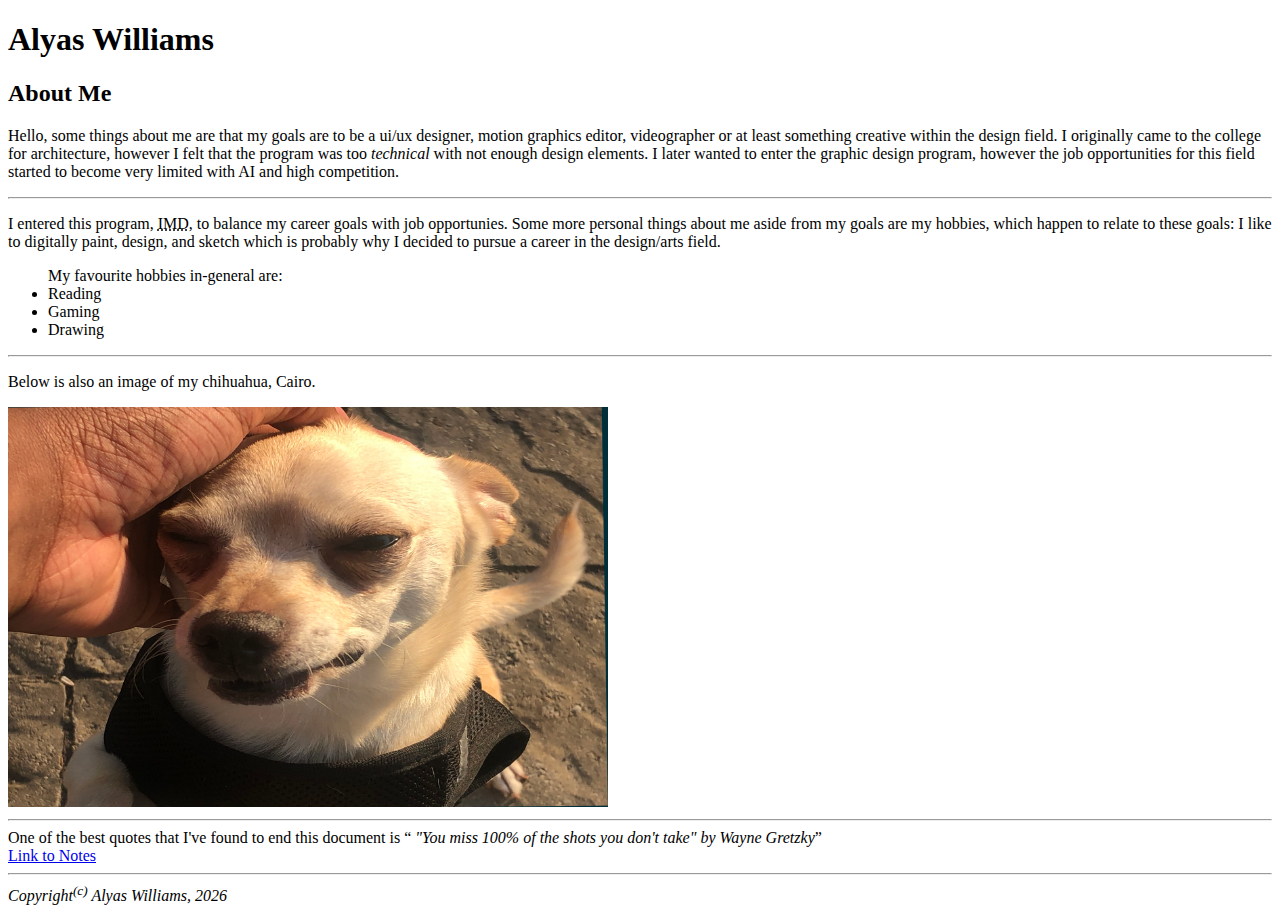
<file: projects/html-assignment/index.html>
<!DOCTYPE html>
<html lang="en">
<head>
    <meta charset="UTF-8">
    <meta name="viewport" content="width=device-width, initial-scale=1.0">
    <title>Will1096-html Assignment</title>
</head>
<body>
    <header>
        <h1>Alyas Williams</h1>
    </header>
    <article>
          <h2>About Me</h2>
            <p>
             Hello, some things about me are that my goals are to be a ui/ux designer, motion graphics editor, videographer or at least something creative within the design field. I originally came to the college for architecture, however I felt that the program was too <em>technical</em> with not enough design elements. I later wanted to enter the graphic design program, however the job opportunities for this field started to become very limited with AI and high competition. 
            </p>
            <hr>
            <p>
             I entered this program, <abbr title="Interactive Media Development">IMD,</abbr> to balance my career goals with job opportunies. Some more personal things about me aside from my goals are my hobbies, which happen to relate to these goals: I like to digitally paint, design, and sketch which is probably why I decided to pursue a career in the design/arts field. 
            </p>
            <ul>My favourite hobbies in-general are:
              <li>Reading</li>
              <li>Gaming</li>
              <li>Drawing</li>
            </ul>
            <hr>
          <p>Below is also an image of my chihuahua, Cairo.</p>
        <img src="images/cairopat.jpg" width= 600 height= 400 alt="image of chihuahua" />
        <hr>
        One of the best quotes that I've found to end this document is <q> <em>"You miss 100% of the shots you don't take" by Wayne Gretzky</em></q>
    </article>
    <a href="https://will1096A.github.io/projects/html-assignment/notes.html">Link to Notes</a>  
<hr>
<footer><em>Copyright<sup>(c)</sup> Alyas Williams, 2026</em></footer>
</html>
</file>
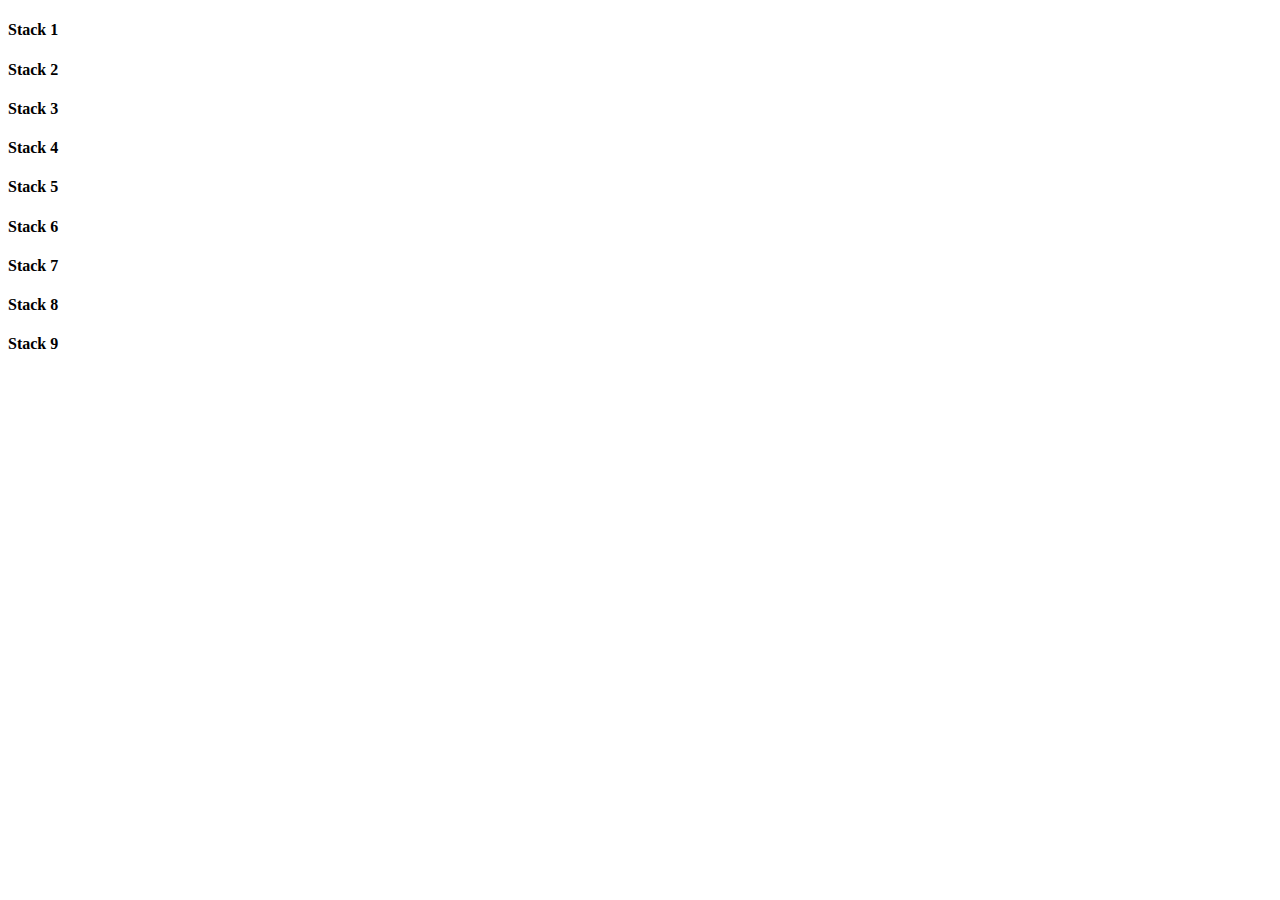
<file: weeks/test.pens/index.html>
<!DOCTYPE html>
<html lang="en">
<head>
    <meta charset="UTF-8">
    <meta name="viewport" content="width=device-width, initial-scale=1.0">
    <title>Document</title>
</head>
<body>
    <main class="container">
  <h4>Stack 1</h4>
  <div class="stack stack-1">
    <div class="block"></div>
    <div class="block"></div>
    <div class="block"></div>
  </div>
  
  <h4>Stack 2</h4>
  <div class="stack stack-2">
    <div class="block"></div>
    <div class="block"></div>
    <div class="block"></div>
  </div>
  
  <h4>Stack 3</h4>
  <div class="stack stack-3">
    <div class="block"></div>
    <div class="block"></div>
    <div class="block"></div>
    <div class="block"></div>
    <div class="block"></div>
    <div class="block"></div>
    <div class="block"></div>
    <div class="block"></div>
  </div>
  
  <h4>Stack 4</h4>
  <div class="stack stack-4">
    <div class="block"></div>
    <div class="block"></div>
    <div class="block"></div>
  </div>
  
  <h4>Stack 5</h4>
  <div class="stack stack-5">
    <div class="block"></div>
    <div class="block"></div>
    <div class="block"></div>
    <div class="block"></div>
    <div class="block"></div>
    <div class="block"></div>
    <div class="block"></div>
    <div class="block"></div>
  </div>
  
  <h4>Stack 6</h4>
  <div class="stack stack-6">
    <div class="block"></div>
    <div class="block"></div>
    <div class="block"></div>
  </div>
  
  <h4>Stack 7</h4>
  <div class="stack stack-7">
    <div class="block"></div>
    <div class="block"></div>
    <div class="block"></div>
  </div>
  
  <h4>Stack 8</h4>
  <div class="stack stack-8">
    <div class="block"></div>
    <div class="block"></div>
    <div class="block"></div>
    <div class="block"></div>
  </div>
  
  <h4>Stack 9</h4>
  <div class="stack stack-9">
    <div class="block"></div>
    <div class="block"></div>
    <div class="block"></div>
    <div class="block"></div>
    <div class="block"></div>
    <div class="block"></div>
  </div>
</main>
</body>
</html>
</file>
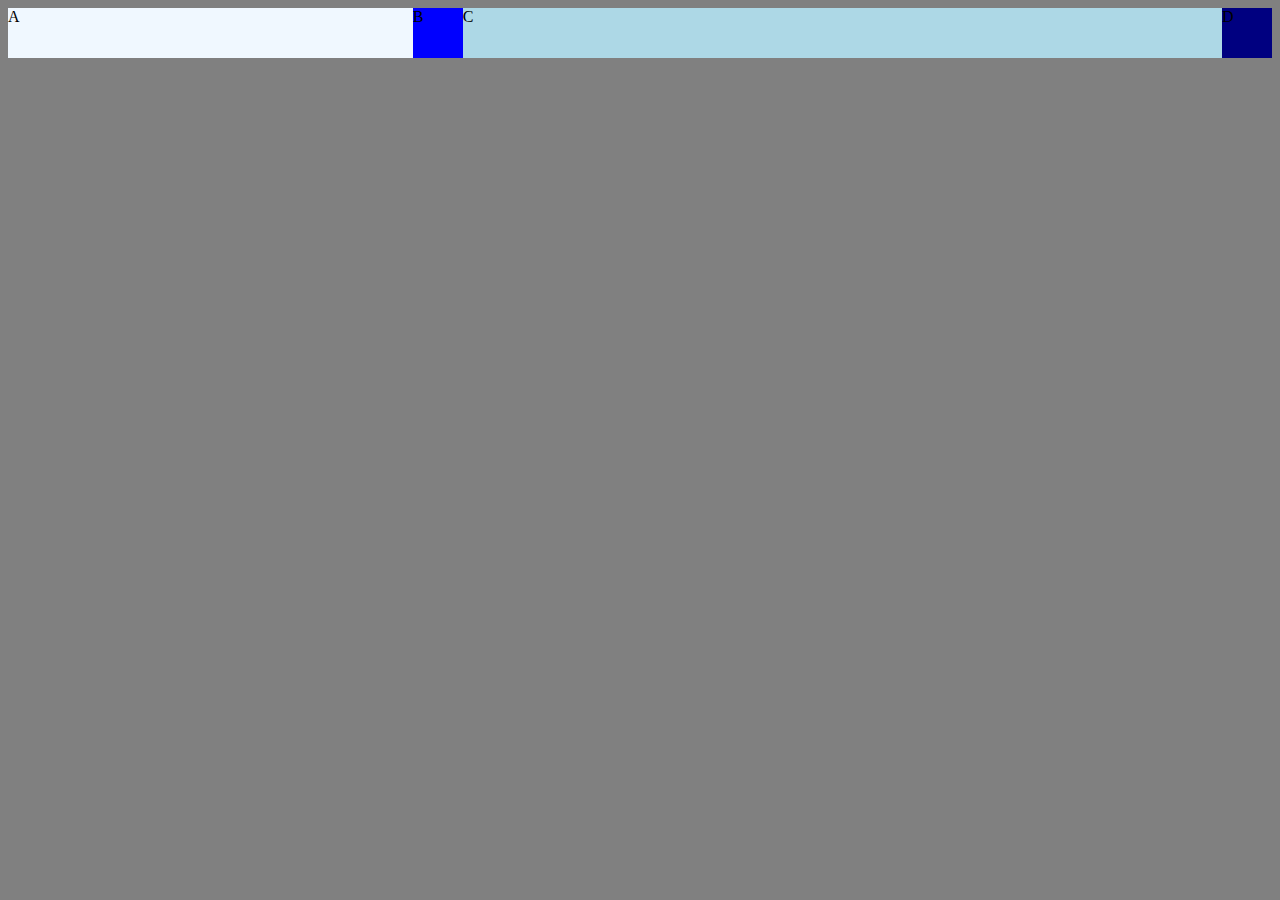
<file: weeks/week.10/index.html>
<!DOCTYPE html>
<html lang="en">
<head>
    <meta charset="UTF-8">
    <meta name="viewport" content="width=device-width, initial-scale=1.0">
    <title>Week 10</title>
    <link href="css/main.css" rel="stylesheet">
</head>
<body>
    <div class="wrapper">
        <div class="parent">
            <div class="flex">
                <div class="box">A</div>
                <div class="box">B</div>
                <div class="box">C</div>
                <div class="box">D</div>
            </div>
        </div>
    </div>
</body>
</html>
</file>
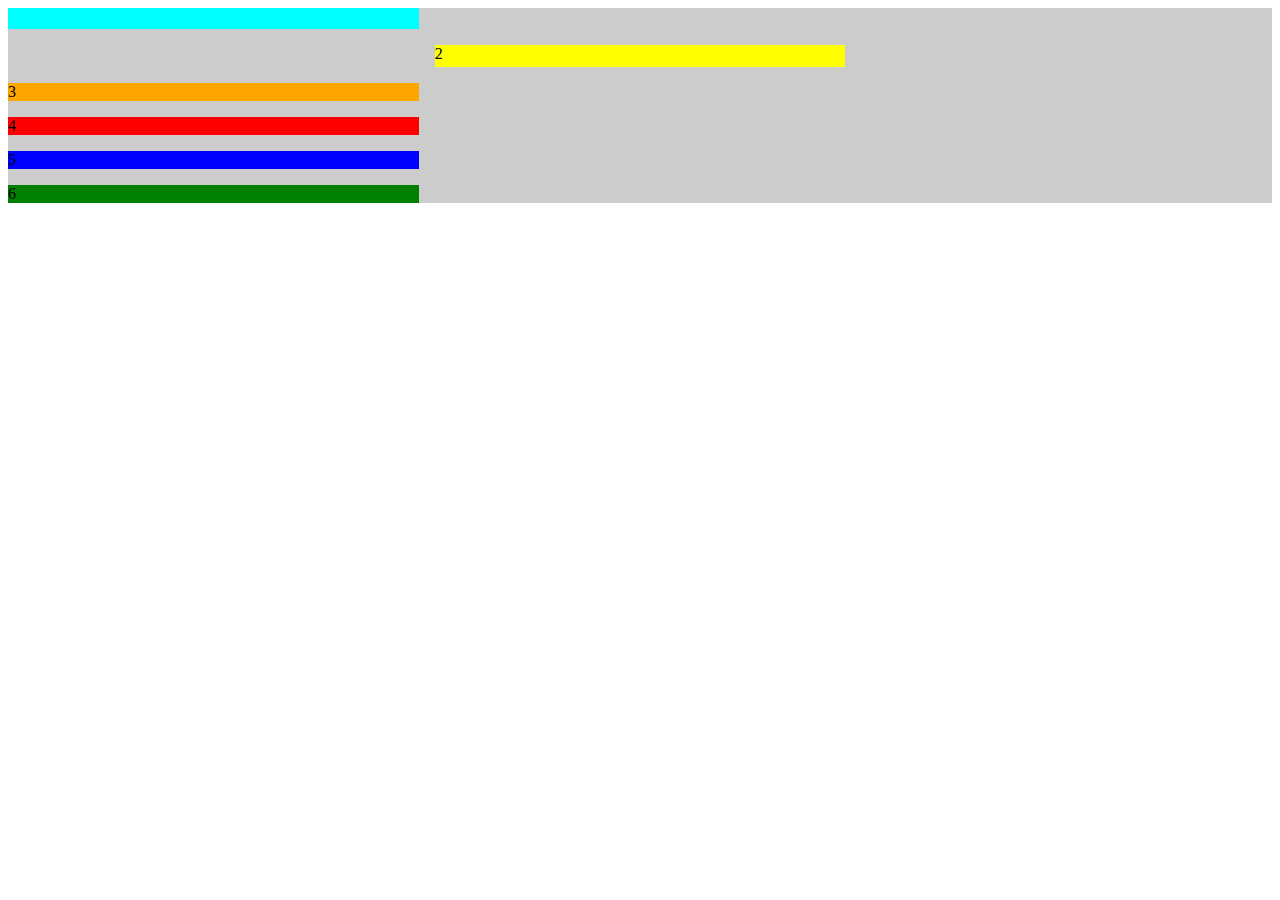
<file: weeks/week.11/index.html>
<!DOCTYPE html>
<html lang="en">
<head>
    <meta charset="UTF-8">
    <meta name="viewport" content="width=device-width, initial-scale=1.0">
    <title>Week 11 Demo</title>
    <link href="css/main.css" rel="stylesheet">
</head>
<body>
    <div class="grid">
        <!-- <div class="child">1</div> -->
        <div class="child"> 
            <h1> </h1>
        </div>
        <div class="child">2</div>
        <div class="child">3</div>
        <div class="child">4</div>
        <div class="child">5</div>
        <div class="child">6</div>
    </div>
</body>
</html>
</file>
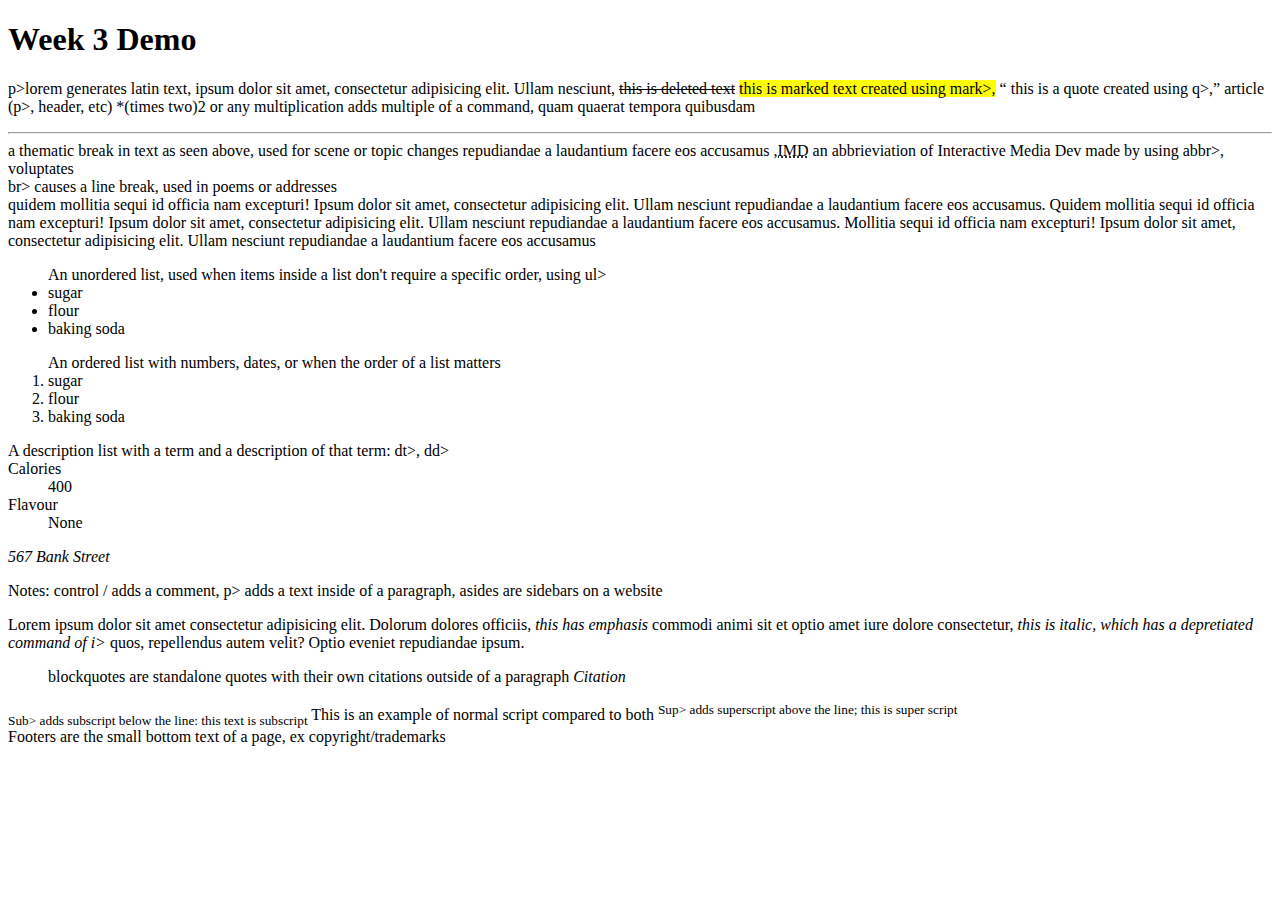
<file: weeks/week.3/index.html>
<!DOCTYPE html>
<html lang="en">
<head>
    <meta charset="UTF-8">
    <meta name="viewport" content="width=device-width, initial-scale=1.0">
    <title>Week 3 Demo</title>
</head>

</body>
    <!-- this is an html comment -->
    <header>
        <h1>Week 3 Demo</h1>
    </header>
    <div>  
    </div>   
    <main> 
        <p> p>lorem generates latin text, ipsum dolor sit amet, consectetur adipisicing elit. Ullam nesciunt, <del datetime="1998">this is deleted text</del> <mark>this is marked text created using mark>,</mark> <q> this is a quote created using q>,</q> article (p>, header, etc) *(times two)2 or any multiplication adds multiple of a command, quam quaerat tempora quibusdam <hr> a thematic break in text as seen above, used for scene or topic changes</hr> repudiandae a laudantium facere eos accusamus <abbr title="Interactive Media Development">,IMD</abbr> an abbrieviation of Interactive Media Dev made by using abbr>, voluptates <br> br> causes a line break, used in poems or addresses</br> quidem mollitia sequi id officia nam excepturi! Ipsum dolor sit amet, consectetur adipisicing elit. Ullam nesciunt repudiandae a laudantium facere eos accusamus. Quidem mollitia sequi id officia nam excepturi! Ipsum dolor sit amet, consectetur adipisicing elit. Ullam nesciunt repudiandae a laudantium facere eos accusamus.
        Mollitia sequi id officia nam excepturi! Ipsum dolor sit amet, consectetur adipisicing elit. Ullam nesciunt repudiandae a laudantium facere eos accusamus
        </p>
        <ul>An unordered list, used when items inside a list don't require a specific order, using ul>
            <li>sugar</li>
            <li>flour</li>
            <li>baking soda</li>
        </ul>
        <ol>An ordered list with numbers, dates, or when the order of a list matters
            <li>sugar</li>
            <li>flour</li>
            <li>baking soda</li>
        </ol>
        <dl> A description list with a term and a description of that term: dt>, dd>
            <dt>Calories</dt>
            <dd>400</dd>

            <dt>Flavour</dt>
            <dd>None</dd>
        </dl>
        <address>567 Bank Street</address>
        <aside>
            <p> Notes: control / adds a comment, p> adds a text inside of a paragraph, asides are sidebars on a website</p>
            <p>Lorem ipsum dolor sit amet consectetur adipisicing elit. Dolorum dolores officiis, <em> this has emphasis</em> commodi animi sit et optio amet iure dolore consectetur, <i>this is italic, which has a depretiated command of i></i> quos, repellendus autem velit? Optio eveniet repudiandae ipsum.</p>
            <blockquote>
                blockquotes are standalone quotes with their own citations outside of a paragraph <cite>Citation</cite>
            </blockquote>
        </aside>
        <section>
            <sub>Sub> adds subscript below the line: this text is subscript</sub>
            This is an example of normal script compared to both
            <sup>Sup> adds superscript above the line; this is super script</sup>
            <article></article>
            <article></article>
        </section>
        <footer>
            Footers are the small bottom text of a page, ex copyright/trademarks
        </footer>
    </main>
</body>
</html>
</file>
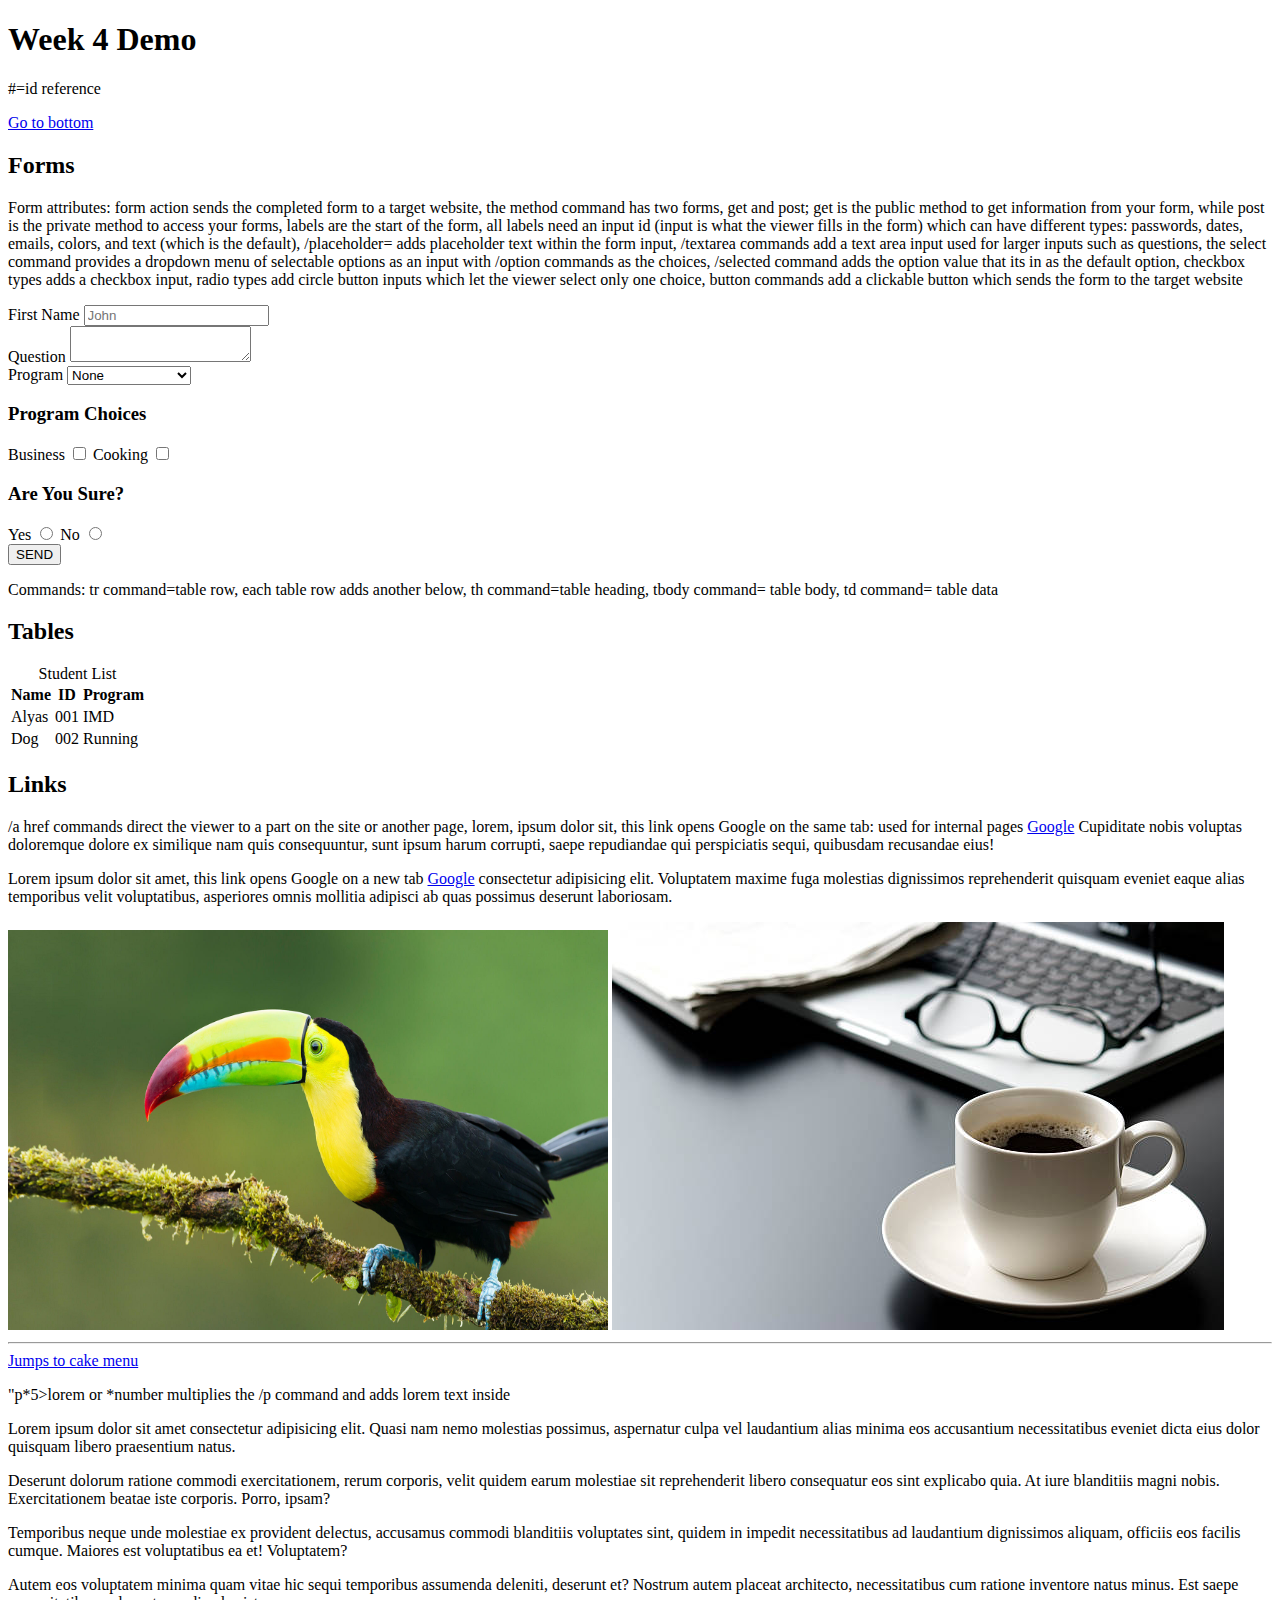
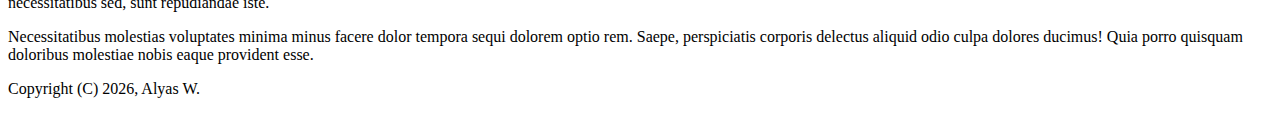
<file: weeks/week.4/index.html>
<!DOCTYPE html>
<html lang="en">
<head>
    <meta charset="UTF-8">
    <meta name="viewport" content="width=device-width, initial-scale=1.0">
    <title>Week 4 Demo</title>
</head>
<body>
    <header>
        <h1>Week 4 Demo</h1>
        <p>#=id reference</p>
        <a href="#copyright">Go to bottom</a>
    </header>
    <main>
        <section>
            <h2>Forms</h2>
            <p>Form attributes: form action sends the completed form to a target website, the method command has two forms, get and post; get is the public method to get information from your form, while post is the private method to access your forms, labels are the start of the form, all labels need an input id (input is what the viewer fills in the form) which can have different types: passwords, dates, emails, colors, and text (which is the default), /placeholder= adds placeholder text within the form input, /textarea commands add a text area input used for larger inputs such as questions, the select command provides a dropdown menu of selectable options as an input with /option commands as the choices, /selected command adds the option value that its in as the default option, checkbox types adds a checkbox input, radio types add circle button inputs which let the viewer select only one choice, button commands add a clickable button which sends the form to the target website</p>
            <form action="test.html" method="get">
                <div>
                    <label for="Fname">First Name</label>
                    <input id="Fname" type="text" name="firstname" placeholder="John">
                </div>
                <div>
                    <label for="comment">Question</label>
                    <textarea id="comment" name="msg"></textarea>
                </div>
                <div>
                    <label for="program">Program</label>
                    <select id="program" name="program">
                        <option value="gd">Graphic Design</option>
                        <option value="imd">Interactive Media</option>
                        <option value="none" selected>None</option>
                    </select>
                </div>
                <div>
                    <h3>Program Choices</h3>
                    <label for="bus">Business</label>
                    <input type="checkbox" id="bus" name="business">
                    <label for="cook">Cooking</label>
                    <input type="checkbox" id="cook" name="cooking">
                </div>
                <div>
                    <h3>Are You Sure?</h3>
                    <label for="yes">Yes</label>
                    <input type="radio" id="yes" name="yesorno" value="yes">

                    <label for="no">No</label>
                    <input type="radio" id="no" name="yesorno" value="no">            
                </div>
                <div>
                    <button type="submit">SEND</button>
                </div>
            </form>
        </section>
        <section>
             <p>Commands: tr command=table row, each table row adds another below, th command=table heading, tbody command= table body, td command= table data</p>
            <h2>Tables</h2>
            <table>
                <caption>Student List</caption>
                <thead>
                    <tr>
                        <th>Name</th>
                        <th>ID</th>
                        <th>Program</th>
                    </tr>
                </thead>
                <tbody>
                    <tr>
                        <td>Alyas</td>
                        <td>001</td>
                        <td>IMD</td>
                    </tr>
                    <tr>
                        <td>Dog</td>
                        <td>002</td>
                        <td>Running</td>
                    </tr>
                </tbody>
            </table>
        </section>
        <section>
            <h2>Links</h2>
            <p>/a href commands direct the viewer to a part on the site or another page, lorem, ipsum dolor sit, this link opens Google on the same tab: used for internal pages <a href="https://google.com"amet consectetur adipisicing elit.>Google</a> Cupiditate nobis voluptas doloremque dolore ex similique nam quis consequuntur, sunt ipsum harum corrupti, saepe repudiandae qui perspiciatis sequi, quibusdam recusandae eius!</p>
            <p>Lorem ipsum dolor sit amet, this link opens Google on a new tab <a href="https://google.com" target="_blank">Google</a> consectetur adipisicing elit. Voluptatem maxime fuga molestias dignissimos reprehenderit quisquam eveniet eaque alias temporibus velit voluptatibus, asperiores omnis mollitia adipisci ab quas possimus deserunt laboriosam.</p>
        </section>
    <img src="images/bird.jpg" height=400 width=600 alt="images of a bird" />
    <img title="Coffee Cup on a Desk" src="images/coffee.jpg" />
    <hr>
    <a href="#cakes">Jumps to cake menu</a>
    </main>
    <footer id="copyright">
        <p>"p*5>lorem or *number multiplies the /p command and adds lorem text inside</p>
        <p>Lorem ipsum dolor sit amet consectetur adipisicing elit. Quasi nam nemo molestias possimus, aspernatur culpa vel laudantium alias minima eos accusantium necessitatibus eveniet dicta eius dolor quisquam libero praesentium natus.</p>
        <p>Deserunt dolorum ratione commodi exercitationem, rerum corporis, velit quidem earum molestiae sit reprehenderit libero consequatur eos sint explicabo quia. At iure blanditiis magni nobis. Exercitationem beatae iste corporis. Porro, ipsam?</p>
        <p>Temporibus neque unde molestiae ex provident delectus, accusamus commodi blanditiis voluptates sint, quidem in impedit necessitatibus ad laudantium dignissimos aliquam, officiis eos facilis cumque. Maiores est voluptatibus ea et! Voluptatem?</p>
        <p>Autem eos voluptatem minima quam vitae hic sequi temporibus assumenda deleniti, deserunt et? Nostrum autem placeat architecto, necessitatibus cum ratione inventore natus minus. Est saepe necessitatibus sed, sunt repudiandae iste.</p>
        <p>Necessitatibus molestias voluptates minima minus facere dolor tempora sequi dolorem optio rem. Saepe, perspiciatis corporis delectus aliquid odio culpa dolores ducimus! Quia porro quisquam doloribus molestiae nobis eaque provident esse.</p>
        <p>Copyright (C) 2026, Alyas W.</p>
    </footer>
</body>
</html>
</file>
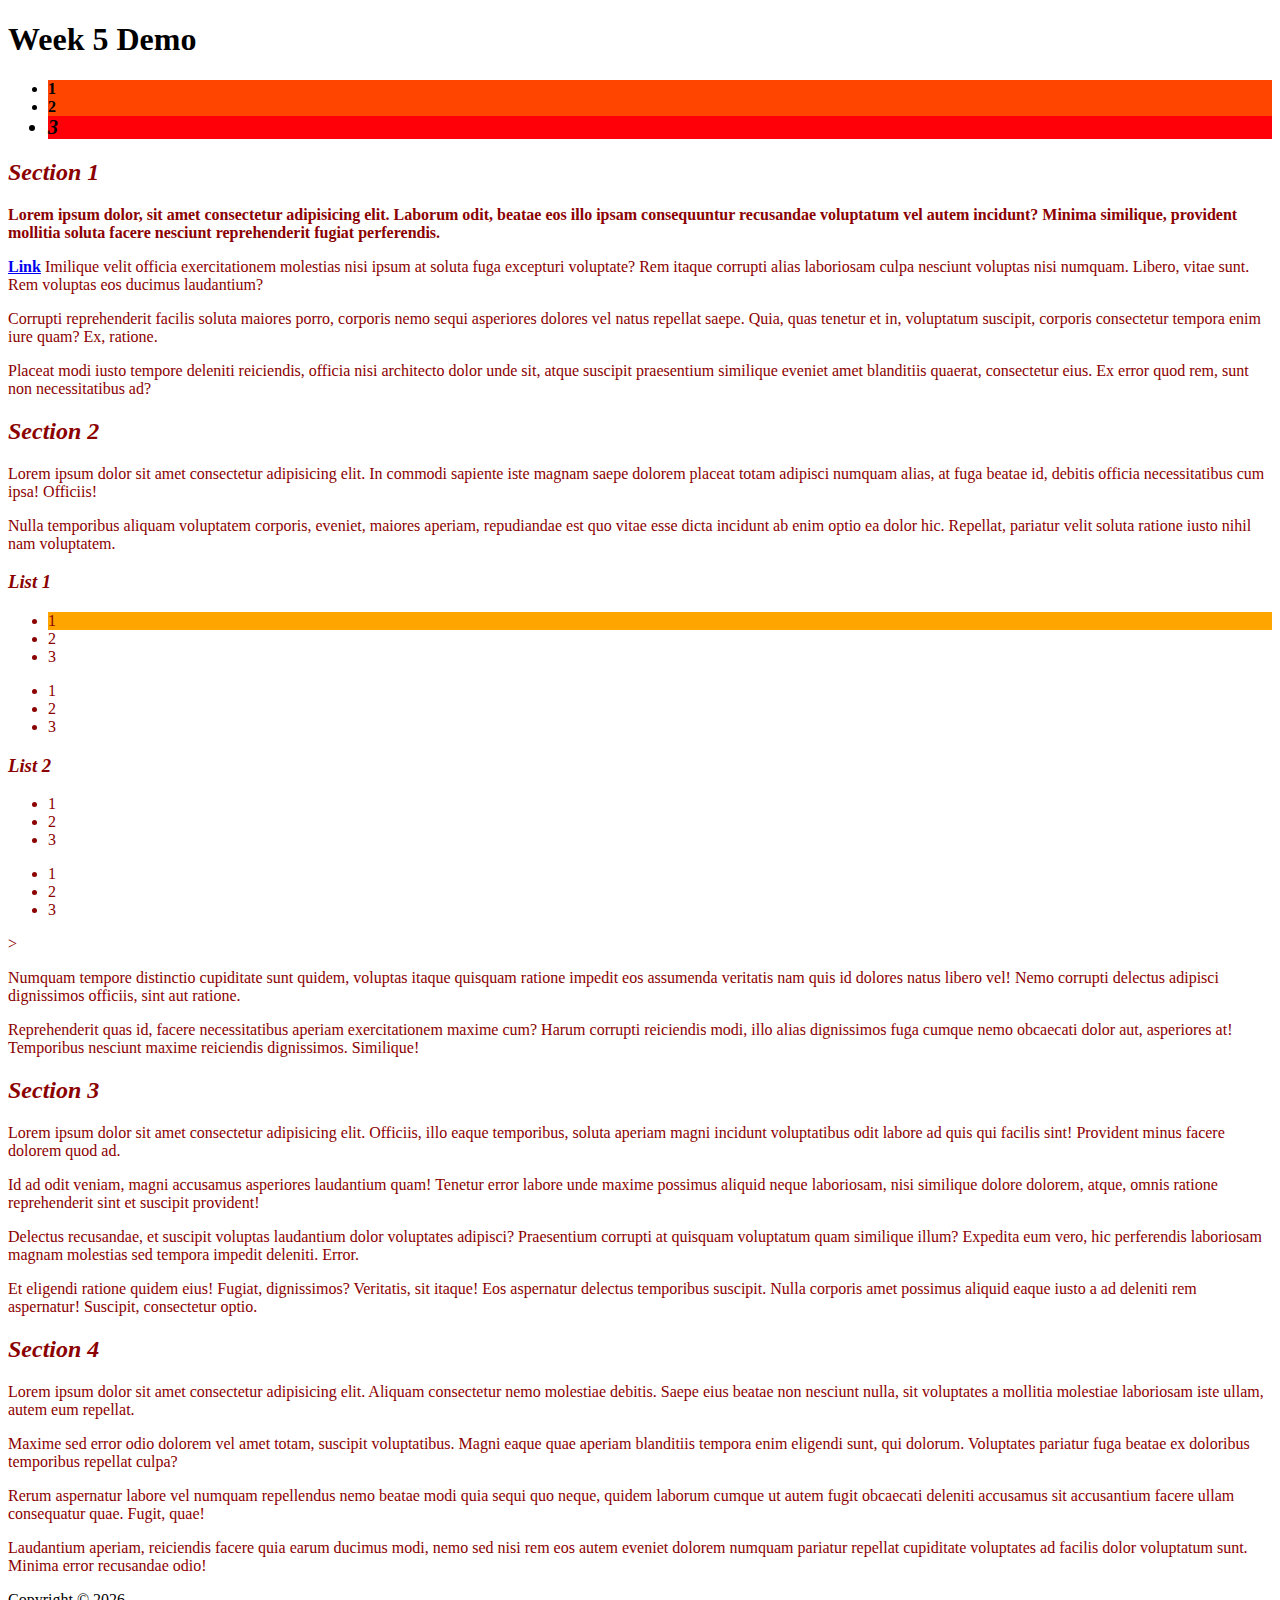
<file: weeks/week.5/index.html>
<!DOCTYPE html>
<html lang="en">
<head>
    <meta charset="UTF-8">
    <meta name="viewport" content="width=device-width, initial-scale=1.0">
    <title>Week 5</title>
    <link href="css/main.css" rel="stylesheet">
</head>
<body>
    <!-- html comment -->
    <header>
        <h1>Week 5 Demo</h1>
        <nav>
            <ul class="strong">
                <li>1</li>
                <li>2</li>
                <li>3</li>
            </ul>
        </nav>
    </header>
    <main>
        <section>
            <h2>Section 1</h2>
            <p class="strong">Lorem ipsum dolor, sit amet consectetur adipisicing elit. Laborum odit, beatae eos illo ipsam consequuntur recusandae voluptatum vel autem incidunt? Minima similique, provident mollitia soluta facere nesciunt reprehenderit fugiat perferendis.</p>
            <p><a href="#">Link</a> Imilique velit officia exercitationem molestias nisi ipsum at soluta fuga excepturi voluptate? Rem itaque corrupti alias laboriosam culpa nesciunt voluptas nisi numquam. Libero, vitae sunt. Rem voluptas eos ducimus laudantium?</p>
            <p>Corrupti reprehenderit facilis soluta maiores porro, corporis nemo sequi asperiores dolores vel natus repellat saepe. Quia, quas tenetur et in, voluptatum suscipit, corporis consectetur tempora enim iure quam? Ex, ratione.</p>
            <p>Placeat modi iusto tempore deleniti reiciendis, officia nisi architecto dolor unde sit, atque suscipit praesentium similique eveniet amet blanditiis quaerat, consectetur eius. Ex error quod rem, sunt non necessitatibus ad?</p>
        </section>
        <section>
            <h2>Section 2</h2>
            <p>Lorem ipsum dolor sit amet consectetur adipisicing elit. In commodi sapiente iste magnam saepe dolorem placeat totam adipisci numquam alias, at fuga beatae id, debitis officia necessitatibus cum ipsa! Officiis!</p>
            <p>Nulla temporibus aliquam voluptatem corporis, eveniet, maiores aperiam, repudiandae est quo vitae esse dicta incidunt ab enim optio ea dolor hic. Repellat, pariatur velit soluta ratione iusto nihil nam voluptatem.</p>
            <article>
                <h3>List 1</h3>
                <ul>
                    <li id="orange">1</li>
                    <li>2</li>
                    <li>3</li>
                </ul>
                <ul>
                    <li>1</li>
                    <li>2</li>
                    <li>3</li>
                </ul>
            </article>
            <article>
                <h3>List 2</h3>
                <ul>
                    <li>1</li>
                    <li>2</li>
                    <li>3</li>
                </ul>
                <ul>
                    <li>1</li>
                    <li>2</li>
                    <li>3</li>
                </ul>
            </article>>
            <p>Numquam tempore distinctio cupiditate sunt quidem, voluptas itaque quisquam ratione impedit eos assumenda veritatis nam quis id dolores natus libero vel! Nemo corrupti delectus adipisci dignissimos officiis, sint aut ratione.</p>
            <p>Reprehenderit quas id, facere necessitatibus aperiam exercitationem maxime cum? Harum corrupti reiciendis modi, illo alias dignissimos fuga cumque nemo obcaecati dolor aut, asperiores at! Temporibus nesciunt maxime reiciendis dignissimos. Similique!</p>
        </section>
        <section>
            <h2>Section 3</h2>
            <p>Lorem ipsum dolor sit amet consectetur adipisicing elit. Officiis, illo eaque temporibus, soluta aperiam magni incidunt voluptatibus odit labore ad quis qui facilis sint! Provident minus facere dolorem quod ad.</p>
            <p>Id ad odit veniam, magni accusamus asperiores laudantium quam! Tenetur error labore unde maxime possimus aliquid neque laboriosam, nisi similique dolore dolorem, atque, omnis ratione reprehenderit sint et suscipit provident!</p>
            <p>Delectus recusandae, et suscipit voluptas laudantium dolor voluptates adipisci? Praesentium corrupti at quisquam voluptatum quam similique illum? Expedita eum vero, hic perferendis laboriosam magnam molestias sed tempora impedit deleniti. Error.</p>
            <p>Et eligendi ratione quidem eius! Fugiat, dignissimos? Veritatis, sit itaque! Eos aspernatur delectus temporibus suscipit. Nulla corporis amet possimus aliquid eaque iusto a ad deleniti rem aspernatur! Suscipit, consectetur optio.</p>
        </section>
        <section>
            <h2>Section 4</h2>
            <p>Lorem ipsum dolor sit amet consectetur adipisicing elit. Aliquam consectetur nemo molestiae debitis. Saepe eius beatae non nesciunt nulla, sit voluptates a mollitia molestiae laboriosam iste ullam, autem eum repellat.</p>
            <p>Maxime sed error odio dolorem vel amet totam, suscipit voluptatibus. Magni eaque quae aperiam blanditiis tempora enim eligendi sunt, qui dolorum. Voluptates pariatur fuga beatae ex doloribus temporibus repellat culpa?</p>
            <p>Rerum aspernatur labore vel numquam repellendus nemo beatae modi quia sequi quo neque, quidem laborum cumque ut autem fugit obcaecati deleniti accusamus sit accusantium facere ullam consequatur quae. Fugit, quae!</p>
            <p>Laudantium aperiam, reiciendis facere quia earum ducimus modi, nemo sed nisi rem eos autem eveniet dolorem numquam pariatur repellat cupiditate voluptates ad facilis dolor voluptatum sunt. Minima error recusandae odio!</p>
        </section>
    </main>
    <footer>
        <p>Copyright &copy; 2026</p>
    </footer>
</body>
</html>
</file>
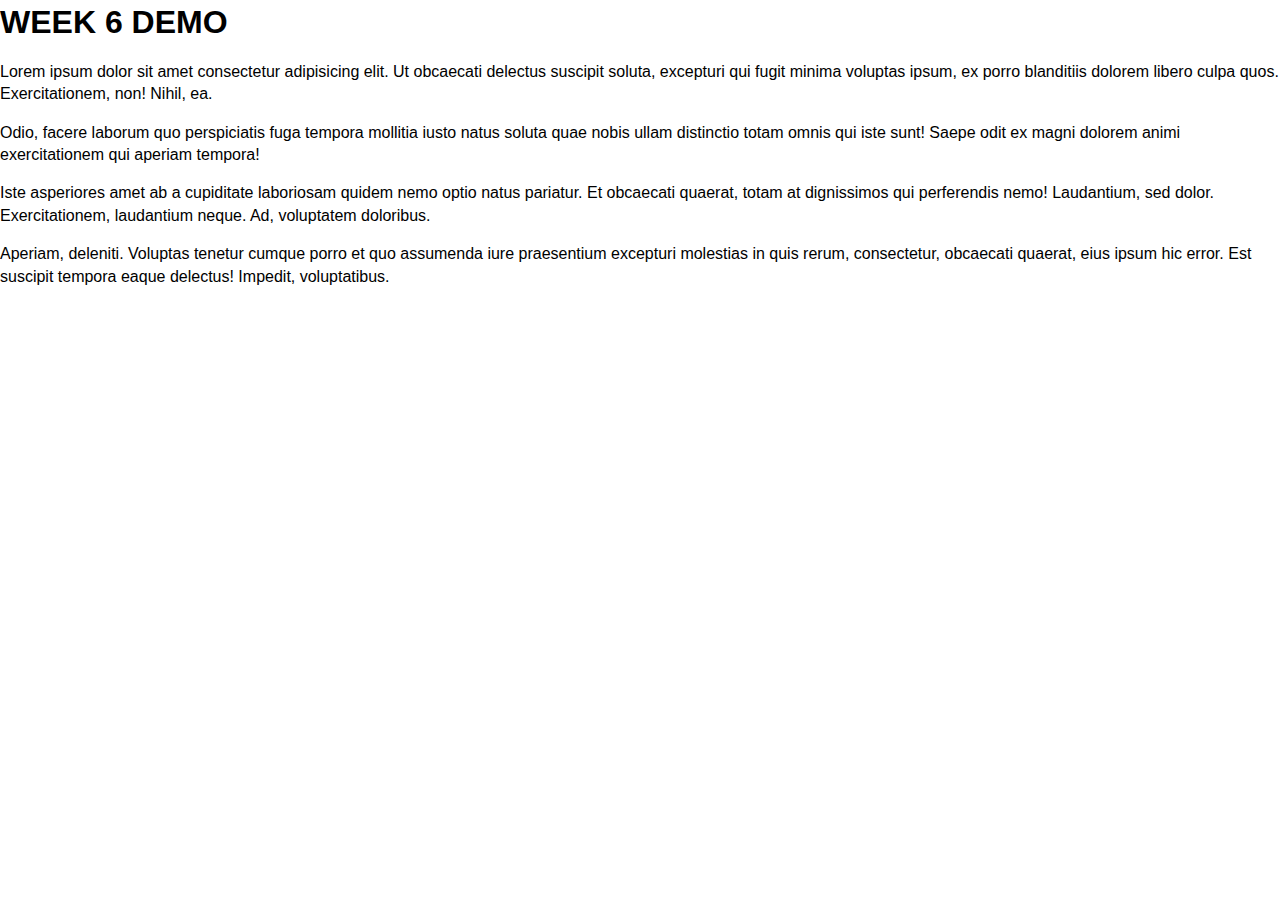
<file: weeks/week.6/index.html>
<!DOCTYPE html>
<html lang="en">
<head>
    <meta charset="UTF-8">
    <meta name="viewport" content="width=device-width, initial-scale=1.0">
    <title>Week 6</title>
    <!-- always put css/reset before main stylesheet -->
    <link href="css/reset.css" rel="stylesheet">
    <link href="css/main.css" rel="stylesheet">
</head>
<body>
    <header>
        <h1>Week 6 Demo</h1>
    </header>
    <main>
        <p>Lorem ipsum dolor sit amet consectetur adipisicing elit. Ut obcaecati delectus suscipit soluta, excepturi qui fugit minima voluptas ipsum, ex porro blanditiis dolorem libero culpa quos. Exercitationem, non! Nihil, ea.</p>
        <p>Odio, facere laborum quo perspiciatis fuga tempora mollitia iusto natus soluta quae nobis ullam distinctio totam omnis qui iste sunt! Saepe odit ex magni dolorem animi exercitationem qui aperiam tempora!</p>
        <p>Iste asperiores amet ab a cupiditate laboriosam quidem nemo optio natus pariatur. Et obcaecati quaerat, totam at dignissimos qui perferendis nemo! Laudantium, sed dolor. Exercitationem, laudantium neque. Ad, voluptatem doloribus.</p>
        <p>Aperiam, deleniti. Voluptas tenetur cumque porro et quo assumenda iure praesentium excepturi molestias in quis rerum, consectetur, obcaecati quaerat, eius ipsum hic error. Est suscipit tempora eaque delectus! Impedit, voluptatibus.</p>
    </main>
</body>
</html>
</file>
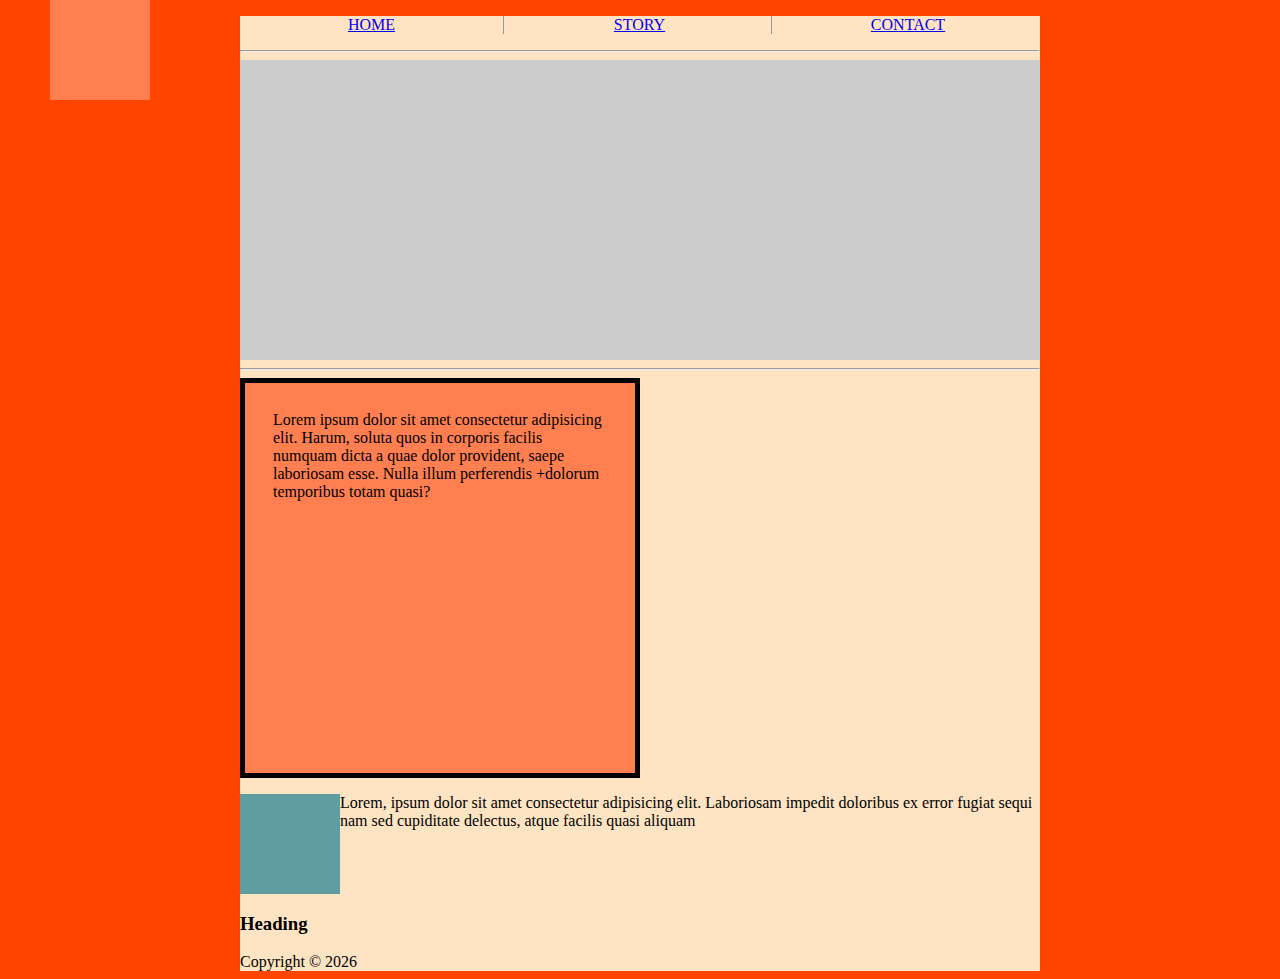
<file: weeks/week.7/index.html>
<!DOCTYPE html>
<html lang="en">
<head>
    <meta charset="UTF-8">
    <meta name="viewport" content="width=device-width, initial-scale=1.0">
    <title>Week 7</title>
    <link href="css/main.css" rel="stylesheet">
</head>
<body>
    <div class="wrapper">
        <nav>
            <ul> 
                <li><a href="#">Home</a></li>
                <li><a href="#">Story</a></li>
                <li><a href="#">Contact</a></li>
            </ul>
                <hr>

        <div class="stage">
            <div class="prop"></div>
        </div>

        <hr>

                <div class="box"> 
        Lorem ipsum dolor sit amet consectetur adipisicing elit. Harum, soluta quos in corporis facilis numquam dicta a quae dolor provident, saepe laboriosam esse. Nulla illum perferendis +dolorum temporibus totam quasi?
        </div>
            <section class="clearfix">
                <div class="img"></div>
                 <p>Lorem, ipsum dolor sit amet consectetur adipisicing elit. Laboriosam impedit doloribus ex error fugiat sequi nam sed cupiditate delectus, atque facilis quasi aliquam 
            </section>
            <h3>Heading</h3>
            <footer> Copyright &copy; 2026 </footer>
        </nav>
     </div>
</body>
</html>
</file>
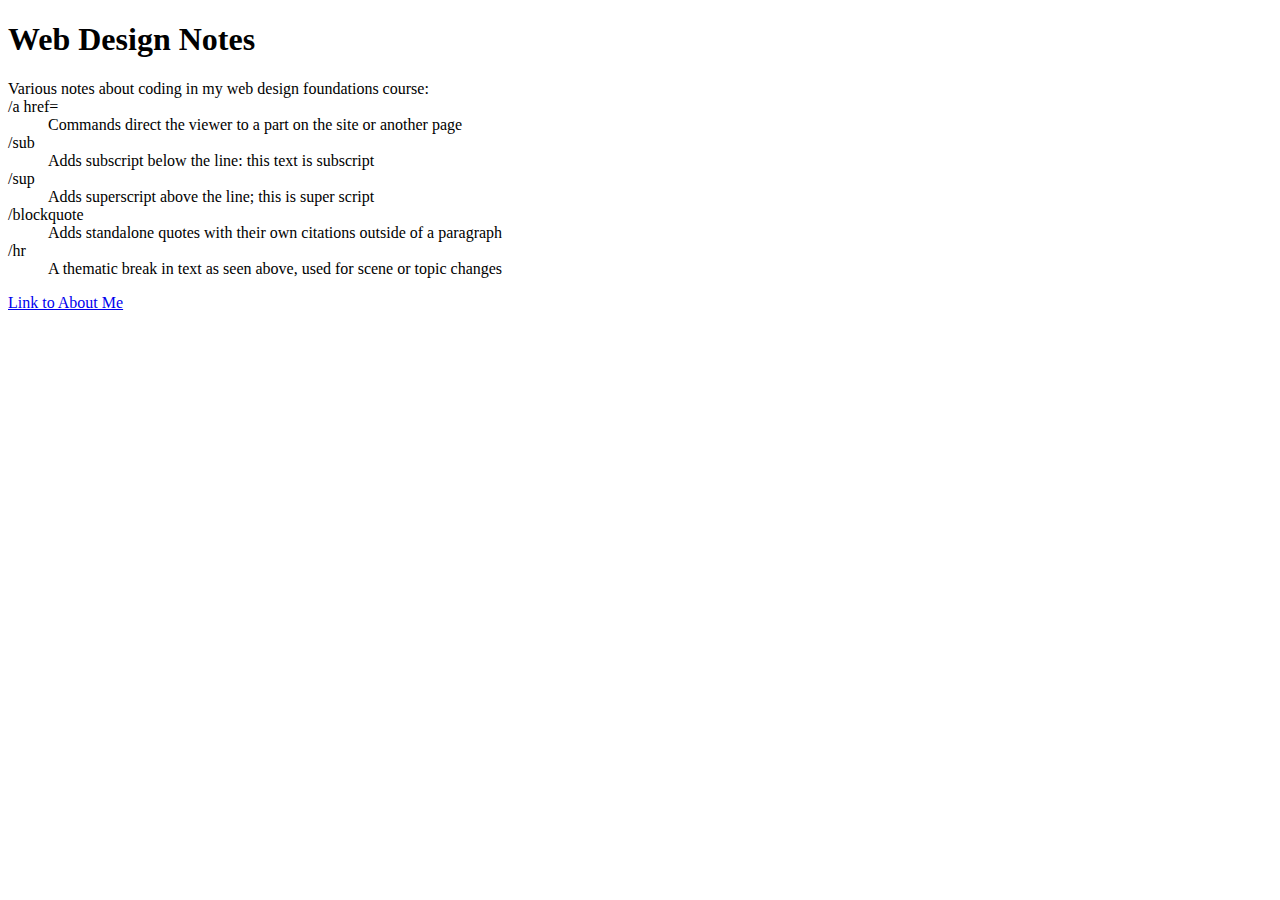
<file: projects/html-assignment/notes.html>
<!DOCTYPE html>
<html lang="en">
<head>
    <meta charset="UTF-8">
    <meta name="viewport" content="width=device-width, initial-scale=1.0">
    <title>Web Design Notes</title>
</head>
<body>
    <header>
        <h1>Web Design Notes</h1>
    </header>
      <dl> Various notes about coding in my web design foundations course:
        <dt>/a href=</dt>
        <dd>Commands direct the viewer to a part on the site or another page</dd>
        <dt>/sub</dt>
        <dd>Adds subscript below the line: this text is subscript</dd>
        <dt>/sup</dt>
        <dd>Adds superscript above the line; this is super script</dd>
        <dt>/blockquote</dt>
        <dd>Adds standalone quotes with their own citations outside of a paragraph</dd>
        <dt>/hr</dt>
        <dd>A thematic break in text as seen above, used for scene or topic changes</dd>
     </dl>
     
    <a href="https://will1096a.github.io/projects/html-assignment/index.html">Link to About Me</a>
</body>
</html>
</file>
<file: weeks/week.10/css/main.css>
* {
    box-sizing: border-box;
}

body {
    background-color: grey;
}

.wrapper {
    background-color: white;
    width: 600 px;
    margin: auto;
    /* margin auto automatically distributes leftover space */
}

.box {
    height: 50px;
    width: 50px;
    flex-wrap: nowrap;
    /* flex wrap allows the line to wrap to another line if there isn't space */
}

.box:nth-child(1) {
    background-color: aliceblue;
    flex-grow: 2;
    /* flex-grow pushes the selected box into the flex:end between the next or available spacing between other boxes depending on the justify-content: */
    /* flex-grow also replaces the width value in rows or the height value in columns, as well as replacing a media query */
}

.box:nth-child(2) {
    background-color: blue;
}

.box:nth-child(3) {
    background-color: lightblue;
    flex-grow: 4;
}

.box:nth-child(4) {
    background-color: navy;
}

.flex {
    display: flex;
    flex-direction: row;
    /* changes the direction of the boxes, flex doesn't use left or right, only center, start and end values.
    direction: row lines the boxes in a row, direction: column lines the boxes in a column. */
    /* justify-content: flex-start; */
    /* justify-content: flex-end, justify-content: flex-start, justify-content: center, positions the content to the end/start/middle of the flex box */
    justify-content: space-evenly; 
    /* justify-content: space-around; justify-content: space-between; justify-content: space-evenly; spaces the boxes in the line with equal space around, spaced on the first and last lines, and spaced evenly between each other.  */
}
</file>
<file: weeks/week.11/css/main.css>
* {
    box-sizing: border-box;
}

@media screen and (min-width: 480px) {
    .grid {
            background-color: #ccc;
            display: grid;
            grid-template-columns: 1fr 1fr 1fr;
            /* grid-template-columns:repeat(3, 1fr) */
            grid-template-rows: 1fr 1fr;
            gap: 1rem;
            grid-template-areas: 
            “header header”
			“nav nav”
			“main main”
			“footer footer”;
        }
}
/* grid properties, adds 3 rows and 3 columns, 1fr = 1 fraction length */

.grid div {
    box-sizing: 1rem;
}

.grid div:nth-child(1) {
    background-color: aqua;
    grid-area: 1;
    /* grid-column: 1 / 3; */
    /* starts at column 1, ends at column 3's *original position* */
}

.grid div:nth-child(2) {
    background-color: yellow;
    grid-area: 2 / 2 / 3;
    /* grid-column: 2 / 4; */
}

.grid div:nth-child(3) {
    background-color: orange;
    grid-area: 3;
}

.grid div:nth-child(4) {
    background-color: red;
    grid-area: 4;
    /* grid-column: 1 / span 2, starts at 1 spans across 2 *old position*/
}

.grid div:nth-child(5) {
    grid-area: 5;
    background-color: blue;
}

.grid div:nth-child(6) {
    grid-area: 6;
    background-color: green;
}
</file>
<file: weeks/week.5/css/main.css>
/* this is a css comment */
section{
    color:darkred;
}

h2,h3 {
    font-style: italic;
}

header nav li {
    background-color: orangered;
}

/* dot for class */
.strong {
    font-weight: bold;
}

/* #hashtag for id */
#orange {
    background-color: orange;
}

/* descendant (space) targets all descendants within a selector, child (>) targets direct "children" of a selector (just the first descendant), adjacent (+) targets the next element adjacent to the selector, sibling (~) targets all sibling elements next to a selector*/
/* LVHA history states below: link, visited, hover, active */
a:link {
    font-weight: bold;
}

a:visited {
    font-style: italic;
}

a:hover {
    text-decoration: none;
}

a:active {
    color: white;
}

nav ul :last-child {
    background-color: #ff0009;
    font-style: italic;
}
/*ff-0() color: rgb (256,0,0) red, green, blue values
 color: rgba (256,0,0,0(transparency)) */

/* nth = a variable number */
nav ul :nth-child(3) {
    font-size: 20px;
}

/* !important tag, inline > #id > psuedo-class > tag 
, #ids look like #oranges, psuedo-classes look like :strong or .strong*, tags are attributes like /p or /h2 /
</file>
<file: weeks/week.6/css/main.css>
html {
    font-size: 16px;
}

body {
    font-family: Arial, Helvetica, sans-serif;
    /* line-height is the ratio based space between lines of text, should be more than the base size to prevent touching letters */
    line-height: 1.4;
}

h1, h2, h3, h4 {
    font-weight: bold;
    text-transform: uppercase;
}

header {
    font-size: 200%;
}

/* rem attributes ignore the parent size, 2rem is the base size multiplied by 2 */
h1 {
    font-size: 2rem;
    padding-bottom: 1rem;
}

p {
    margin-bottom: 1rem;
}

/* vh - is a unit based on the height of the viewport (browser), vw is a unit based on the width of the viewport (browser)  */
</file>
<file: weeks/week.7/css/main.css>
* {
    /* * selects all elements on a page */
    /* short method of spacing */
    box-sizing: border-box;

}

.clearfix::after {
    /* generators text "" after any .clearfix, clears any float */
    content: '';
    display: block;
    clear: both;
}

.stage {
    /* position: relative; */
    width: 100%;
    height: 300px;
    background-color: #CCC;
}

.prop {
    /* positions the prop across the screen, 20px from the top, 50 from the left */
    /* position: relative; relative to the viewport
    position: absolute is the absolute position to the top of the page
    position: fixed stays fixed on the screen while scrolling */
    position: fixed;
    top: 0px;
    left: 50px;
    height: 100px;
    width: 100px;
    background-color: coral;
}

.box {
    /* long method of spacing */
    width: 400px;
    height: 400px;
    background-color: coral;
    /* box model properties */
    padding: 28px;
    border: 5px solid black;
    /* margin: 0 auto; */
    /* margin auto automatically sizes the margin, width values are required to use this */

    /* text-align: center; */
}

body {
    background-color:orangered
}

.wrapper {
    width: 800px;
    background-color: bisque;
    margin: auto;
}

nav {
    position: relative;
    z-index: 1;
}

nav ul {
    padding-left: 0;
    list-style-type: none;
}

nav li {
    display: inline-block;
    text-align: center;
    text-transform: uppercase;
    border-right: 1px solid #999;
    width: 33%;
}

nav li:last-child {
    border-right: none;
    /* display: none; removes display */
}

.img {
    width: 100px;
    height: 100px;
    background-color: cadetblue;
    /* float: left; wrap text around this element */
    float: left;
}

footer {
    /* clear: both */
    /* clears both left and right float to prevent wrapping text beside box */
}
</file>
